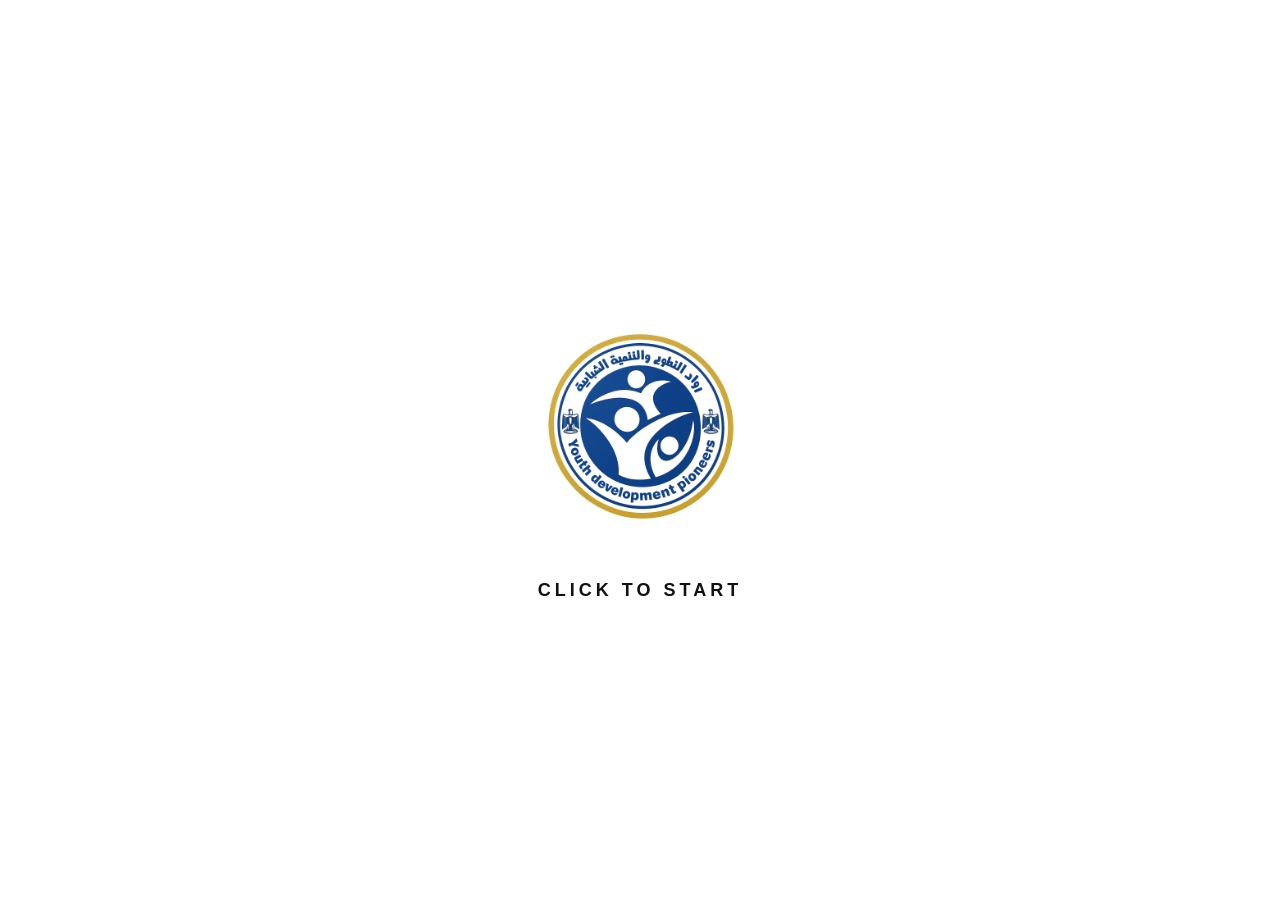
<file: index.html>
<!DOCTYPE html>
<html lang="en">

<head>
    <meta charset="UTF-8">
    <meta name="viewport" content="width=device-width, initial-scale=1.0">

    <title>YDP Leaders Game</title>

    <link rel="stylesheet" href="style.css">
</head>

<body>

    <!-- =========================
         FIRST SCREEN
    ========================== -->
    <section id="welcomeScreen" class="screen welcome-screen">

        <div class="welcome-content" id="welcomeButton">

            <div class="logo-wrapper">
                <img src="images/entity-logo.png" alt="Entity Logo" id="entityLogo">

                <span id="ydpText">YDP</span>
            </div>

            <p class="click-text">CLICK TO START</p>

        </div>

    </section>


    <!-- =========================
         INTRO VIDEO
    ========================== -->
    <section id="introScreen" class="screen intro-screen">

        <video id="introVideo" class="intro-video" playsinline preload="auto">
            <source src="intro.mp4" type="video/mp4">
            Your browser does not support video.
        </video>

    </section>


    <!-- =========================
         COMMITTEE SELECTION
    ========================== -->
    <section id="committeeScreen" class="screen committee-screen">

        <div class="electric electric-1"></div>
        <div class="electric electric-2"></div>
        <div class="electric electric-3"></div>
        <div class="electric electric-4"></div>

        <div class="committee-content">

            <h1>Who are you??</h1>

            <div class="committee-grid">

                <button class="committee-btn left pink" data-committee="HR">
                    <span>HR</span>
                </button>

                <button class="committee-btn right cyan" data-committee="OR">
                    <span>OR</span>
                </button>

                <button class="committee-btn left pink" data-committee="SM">
                    <span>SM</span>
                </button>

                <button class="committee-btn right cyan" data-committee="PR">
                    <span>PR</span>
                </button>

                <button class="committee-btn left pink" data-committee="PI">
                    <span>PI</span>
                </button>

                <button class="committee-btn right cyan" data-committee="TR">
                    <span>TR</span>
                </button>

            </div>

        </div>

    </section>


    <!-- =========================
         CODE MODAL
    ========================== -->
    <div id="codeModal" class="modal">

        <div class="modal-box">

            <button id="closeModal" class="close-btn">
                ×
            </button>

            <div class="selected-committee" id="selectedCommittee">
                PI
            </div>

            <h2>Enter Committee Code</h2>

            <p>Please enter the code for your committee</p>

            <input type="password" id="committeeCode" placeholder="Enter Code" autocomplete="off">

            <button id="enterGameBtn">
                ENTER GAME
            </button>

            <p id="errorMessage"></p>

        </div>

    </div>


    <script src="script.js"></script>

</body>

</html>
</file>
<file: style.css>
/* =========================================
   GENERAL
========================================= */

* {
    margin: 0;
    padding: 0;
    box-sizing: border-box;
}

html,
body {
    width: 100%;
    height: 100%;
    overflow: hidden;
    font-family: Arial, Helvetica, sans-serif;
}

body {
    background: #000;
}


/* =========================================
   SCREENS
========================================= */

.screen {
    position: fixed;
    inset: 0;

    width: 100%;
    height: 100%;

    display: flex;
    align-items: center;
    justify-content: center;

    opacity: 0;
    visibility: hidden;

    transition:
        opacity 0.8s ease,
        visibility 0.8s ease;
}

.screen.active {
    opacity: 1;
    visibility: visible;
}


/* =========================================
   WELCOME SCREEN
========================================= */

.welcome-screen {
    background: #ffffff;
    z-index: 10;
}

.welcome-content {
    display: flex;
    flex-direction: column;
    align-items: center;
    justify-content: center;

    cursor: pointer;

    user-select: none;
}

.logo-wrapper {
    position: relative;

    width: 260px;
    height: 260px;

    display: flex;
    align-items: center;
    justify-content: center;
}

.logo-wrapper img {
    width: 210px;
    height: 210px;

    object-fit: contain;

    transition:
        transform 1.5s cubic-bezier(.68, -0.55, .27, 1.55),
        opacity 0.7s ease;
}

.logo-wrapper.rotating img {
    transform: rotate(720deg) scale(0.7);
}

#ydpText {
    position: absolute;

    font-size: 0;

    font-weight: 900;

    color: #ffffff;
    highlight: #bbd5e3;

    opacity: 0;

    transition:
        font-size 0.7s ease,
        opacity 0.7s ease,
        transform 0.7s ease;
}

.logo-wrapper.rotating #ydpText {
    font-size: 64px;
    opacity: 1;
    transform: scale(1.1);
}

.logo-wrapper.hide-logo img {
    opacity: 0;
}

.logo-wrapper.hide-logo #ydpText {
    opacity: 0;
    transform: scale(1.5);
}

.click-text {
    margin-top: 20px;

    font-size: 18px;
    font-weight: bold;
    letter-spacing: 4px;

    color: #111;

    animation: clickPulse 1.5s infinite;
}

@keyframes clickPulse {

    0%,
    100% {
        opacity: 0.35;
    }

    50% {
        opacity: 1;
    }
}


/* =========================================
   INTRO VIDEO
========================================= */

.intro-screen {
    background: #000;
    z-index: 20;
}

.intro-video {
    width: 100%;
    height: 100%;

    object-fit: contain;

    background: #000;
}


/* =========================================
   COMMITTEE SCREEN
========================================= */

.committee-screen {
    background: #000;

    overflow: hidden;

    z-index: 30;
}


/* =========================================
   ELECTRIC EFFECT
========================================= */

.electric {
    position: absolute;

    height: 4px;

    background: linear-gradient(90deg,
            transparent,
            #176cff,
            #ffffff,
            #176cff,
            transparent);

    filter:
        blur(1px) drop-shadow(0 0 8px #176cff) drop-shadow(0 0 20px #176cff);

    opacity: 0.7;

    transform-origin: left center;

    pointer-events: none;
}

.electric::before,
.electric::after {
    content: "";

    position: absolute;

    left: 0;
    top: 0;

    width: 100%;
    height: 100%;

    background: inherit;

    transform-origin: left center;
}


/* Electric 1 */

.electric-1 {
    width: 900px;

    top: 15%;
    left: -5%;

    transform: rotate(25deg);

    animation:
        electricMove1 3s infinite ease-in-out;
}


/* Electric 2 */

.electric-2 {
    width: 1000px;

    top: 50%;
    left: 20%;

    transform: rotate(-28deg);

    animation:
        electricMove2 4s infinite ease-in-out;
}


/* Electric 3 */

.electric-3 {
    width: 850px;

    bottom: 18%;
    left: -10%;

    transform: rotate(20deg);

    animation:
        electricMove3 3.5s infinite ease-in-out;
}


/* Electric 4 */

.electric-4 {
    width: 800px;

    right: -10%;
    top: 65%;

    transform: rotate(-35deg);
    animation:
        electricMove4 4.5s infinite ease-in-out;
}


@keyframes electricMove1 {

    0%,
    100% {
        opacity: 0.25;
        transform: rotate(25deg) translateX(-40px);
    }

    50% {
        opacity: 0.8;
        transform: rotate(25deg) translateX(80px);
    }
}


@keyframes electricMove2 {

    0%,
    100% {
        opacity: 0.2;
        transform: rotate(-28deg) translateX(50px);
    }

    50% {
        opacity: 0.75;
        transform: rotate(-28deg) translateX(-80px);
    }
}


@keyframes electricMove3 {

    0%,
    100% {
        opacity: 0.2;
        transform: rotate(20deg) translateX(-30px);
    }

    50% {
        opacity: 0.7;
        transform: rotate(20deg) translateX(100px);
    }
}


@keyframes electricMove4 {

    0%,
    100% {
        opacity: 0.2;
        transform: rotate(-35deg) translateX(30px);
    }

    50% {
        opacity: 0.7;
        transform: rotate(-35deg) translateX(-100px);
    }
}


/* =========================================
   COMMITTEE CONTENT
========================================= */

.committee-content {
    position: relative;

    width: 100%;
    max-width: 1100px;

    z-index: 5;

    text-align: center;
}

.committee-content h1 {
    margin-bottom: 45px;

    color: white;

    font-size: clamp(38px, 6vw, 75px);

    font-weight: 900;

    letter-spacing: 2px;

    text-shadow:
        0 0 10px rgba(255, 255, 255, 0.5),
        0 0 25px rgba(23, 108, 255, 0.7);
}


/* =========================================
   COMMITTEE GRID
========================================= */

.committee-grid {
    display: grid;

    grid-template-columns: 1fr 1fr;

    gap: 28px 70px;

    width: 100%;
}


/* =========================================
   COMMITTEE BUTTON
========================================= */

.committee-btn {
    position: relative;

    height: 130px;

    border: none;

    cursor: pointer;

    display: flex;
    align-items: center;
    justify-content: center;

    font-size: 52px;
    font-weight: 900;

    color: #000;

    transition:
        transform 0.25s ease,
        filter 0.25s ease;
}

.committee-btn span {
    position: relative;
    z-index: 2;
}


/* Left Arrow */

.committee-btn.left {
    clip-path: polygon(0 0,
            72% 0,
            100% 50%,
            72% 100%,
            0 100%,
            18% 50%);
}


/* Right Arrow */

.committee-btn.right {
    clip-path: polygon(28% 0,
            100% 0,
            82% 50%,
            100% 100%,
            28% 100%,
            0 50%);
}


/* Colors */

.committee-btn.pink {
    background: #d000ff;

    box-shadow:
        0 0 15px #d000ff,
        0 0 40px rgba(208, 0, 255, 0.5);
}

.committee-btn.cyan {
    background: #5debd7;

    box-shadow:
        0 0 15px #5debd7,
        0 0 40px rgba(93, 235, 215, 0.5);
}


/* Hover */

.committee-btn:hover {
    transform: scale(1.05);

    filter:
        brightness(1.25) drop-shadow(0 0 15px rgba(255, 255, 255, 0.5));
}

.committee-btn:active {
    transform: scale(0.97);
}


/* =========================================
   MODAL
========================================= */

.modal {
    position: fixed;

    inset: 0;

    z-index: 100;

    display: flex;

    align-items: center;
    justify-content: center;

    background: rgba(0, 0, 0, 0.82);

    opacity: 0;
    visibility: hidden;

    transition:
        opacity 0.35s ease,
        visibility 0.35s ease;
}

.modal.active {
    opacity: 1;
    visibility: visible;
}


.modal-box {
    position: relative;

    width: min(90%, 460px);

    padding: 45px 35px;

    background: #0b0b0b;

    border: 2px solid #176cff;

    border-radius: 18px;

    text-align: center;

    box-shadow:
        0 0 20px #176cff,
        0 0 60px rgba(23, 108, 255, 0.35);
}


.selected-committee {
    margin-bottom: 15px;

    color: #5debd7;

    font-size: 58px;

    font-weight: 900;

    text-shadow:
        0 0 10px #5debd7;
}


.modal-box h2 {
    color: white;

    font-size: 27px;

    margin-bottom: 10px;
}


.modal-box p {
    color: #aaa;

    margin-bottom: 25px;
}

#committeeCode {
    width: 100%;

    padding: 15px;

    border: 2px solid #333;

    border-radius: 10px;

    outline: none;

    background: #151515;

    color: white;

    font-size: 20px;

    text-align: center;

    letter-spacing: 3px;

    margin-bottom: 18px;

    transition: border 0.2s ease;
}

#committeeCode:focus {
    border-color: #176cff;

    box-shadow:
        0 0 12px rgba(23, 108, 255, 0.5);
}


#enterGameBtn {
    width: 100%;

    padding: 15px;

    border: none;

    border-radius: 10px;

    background: #176cff;

    color: white;

    font-size: 18px;

    font-weight: bold;

    cursor: pointer;

    transition: 0.25s ease;
}

#enterGameBtn:hover {
    background: #3982ff;

    transform: translateY(-2px);

    box-shadow:
        0 0 20px rgba(23, 108, 255, 0.7);
}


.close-btn {
    position: absolute;

    top: 12px;
    right: 17px;

    border: none;

    background: transparent;

    color: white;

    font-size: 32px;

    cursor: pointer;

    line-height: 1;
}


#errorMessage {
    min-height: 22px;

    margin-top: 15px;
    margin-bottom: 0;

    color: #ff4d4d;

    font-weight: bold;
}


/* =========================================
   RESPONSIVE
========================================= */

@media (max-width: 700px) {

    .logo-wrapper {
        width: 210px;
        height: 210px;
    }

    .logo-wrapper img {
        width: 170px;
        height: 170px;
    }

    #ydpText {
        font-size: 0;
    }

    .committee-content {
        padding: 20px;
    }

    .committee-content h1 {
        margin-bottom: 30px;

        font-size: 40px;
    }

    .committee-grid {
        gap: 18px 15px;
    }

    .committee-btn {
        height: 95px;

        font-size: 35px;
    }

    .modal-box {
        padding: 40px 25px;
    }
}


@media (max-width: 450px) {

    .committee-grid {
        grid-template-columns: 1fr;

        gap: 15px;
    }

    .committee-btn {
        height: 80px;
    }

    .committee-content h1 {
        font-size: 34px;
    }
}
</file>
